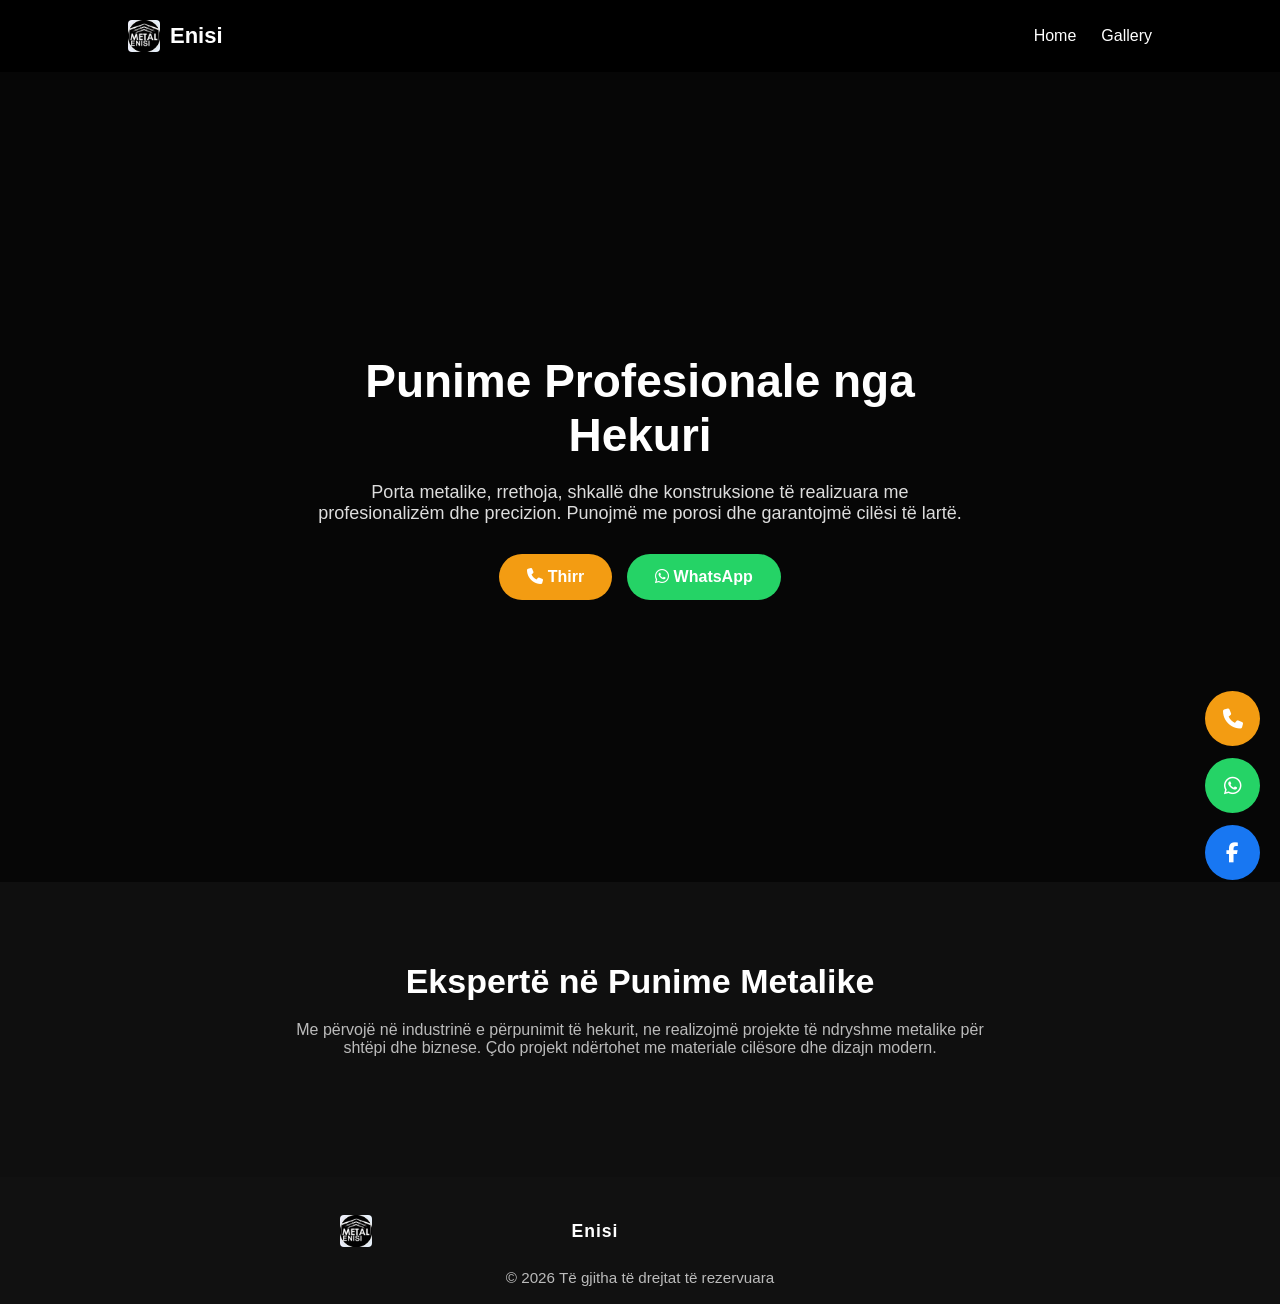
<file: index.html>
<!doctype html>
<html lang="sq">
  <head>
    <meta charset="UTF-8" />
    <meta name="viewport" content="width=device-width, initial-scale=1.0" />
    <title>Enisi Metal Works</title>
    <meta
      name="description"
      content="Punime profesionale nga hekuri - porta, rrethoja, shkallë dhe konstruksione metalike me cilësi të lartë."
    />
    <link rel="stylesheet" href="style.css" />
    <link
      rel="stylesheet"
      href="https://cdnjs.cloudflare.com/ajax/libs/font-awesome/6.5.0/css/all.min.css"
    />
    <script src="script.js" defer></script>
  </head>
  <body>
    <header class="header">
      <nav class="navbar">
        <div class="logo">
          <img src="images/logo.jpg" alt="Enisi Logo" class="footer-logo-img" />
          <span>Enisi</span>
        </div>
        <ul class="nav">
          <li><a href="index.html">Home</a></li>
          <li><a href="gallery.html">Gallery</a></li>
        </ul>
      </nav>
    </header>
    <section class="hero">
      <div class="hero-overlay"></div>
      <div class="hero-content">
        <h1>Punime Profesionale nga Hekuri</h1>
        <p>
          Porta metalike, rrethoja, shkallë dhe konstruksione të realizuara me
          profesionalizëm dhe precizion. Punojmë me porosi dhe garantojmë cilësi
          të lartë.
        </p>
        <div class="hero-buttons">
          <a href="tel:+38349873650" class="btn call">
            <i class="fa-solid fa-phone"></i> Thirr
          </a>
          <a href="https://wa.me/38349873650" class="btn whatsapp">
            <i class="fa-brands fa-whatsapp"></i> WhatsApp
          </a>
        </div>
      </div>
    </section>
    <section class="about">
      <h2>Ekspertë në Punime Metalike</h2>
      <p>
        Me përvojë në industrinë e përpunimit të hekurit, ne realizojmë projekte
        të ndryshme metalike për shtëpi dhe biznese. Çdo projekt ndërtohet me
        materiale cilësore dhe dizajn modern.
      </p>
    </section>
    <div class="floating">
      <a
        href="tel:+38349873650"
        class="float phone"
        title="Telefono: +383 49 873 650"
      >
        <i class="fa-solid fa-phone" aria-hidden="true"></i>
        <span class="sr-only">Telefono</span>
      </a>
      <a
        href="https://wa.me/38349873650"
        class="float whatsapp"
        title="WhatsApp: +383 49 873 650"
      >
        <i class="fa-brands fa-whatsapp" aria-hidden="true"></i>
        <span class="sr-only">WhatsApp</span>
      </a>
      <a
        href="https://www.facebook.com/share/18HHsq2tth/?mibextid=wwXIfr"
        class="float facebook"
        title="Facebook"
      >
        <i class="fa-brands fa-facebook-f" aria-hidden="true"></i>
        <span class="sr-only">Facebook</span>
      </a>
    </div>
    <footer class="footer">
      <div class="footer-row">
        <span class="logo"
          ><img src="images/logo.jpg" alt="Enisi Logo" class="footer-logo-img"
        /></span>
        <span class="footer-name">Enisi</span>
        <span class="footer-location">
          <iframe
            src="https://www.google.com/maps?q=38+Bazenit,+Malishev%C3%AB+24050&output=embed"
            width="120"
            height="60"
            class="footer-map"
            allowfullscreen=""
            loading="lazy"
            title="Lokacioni në Google Maps"
          ></iframe>
        </span>
      </div>
      <div class="footer-row reserved">
        &copy; 2026 Të gjitha të drejtat të rezervuara
      </div>
    </footer>
  </body>
</html>
</file>
<file: style.css>
.footer-map {
	border: 0;
	border-radius: 6px;
	margin-left: 8px;
	vertical-align: middle;
}
.footer-map {
	border: 0;
	border-radius: 6px;
	margin-left: 8px;
	vertical-align: middle;
}
/* Footer styles */
.footer {
	background: #111;
	color: #fff;
	padding: 24px 0 10px 0;
	text-align: center;
	margin-top: 40px;
}
.footer-row {
	display: flex;
	justify-content: space-between;
	align-items: center;
	gap: 18px;
	flex-wrap: wrap;
	font-size: 1.1rem;
	margin-bottom: 8px;
	width: 100%;
	max-width: 600px;
	margin-left: auto;
	margin-right: auto;
}
.footer .logo {
	display: flex;
	align-items: center;
	margin-right: 6px;
}
.footer-logo-img {
	height: 32px;
	width: auto;
	border-radius: 4px;
	object-fit: contain;
	display: block;
}
.footer .footer-name {
	font-weight: bold;
	letter-spacing: 1px;
}
.footer .footer-location {
	font-style: italic;
	display: flex;
	align-items: center;
	gap: 6px;
}
.footer-row.reserved {
	font-size: 0.95rem;
	color: #bbb;
	margin-top: 2px;
	justify-content: center;
}
*{
margin:0;
padding:0;
box-sizing:border-box;
font-family:Arial;
}

body{
background:#0f0f0f;
color:white;
}

.header{
position:sticky;
top:0;
z-index:1000;
background:#000;
}

.navbar{
display:flex;
justify-content:space-between;
align-items:center;
padding:20px 10%;
}

.logo{
font-size:22px;
font-weight:bold;
display:flex;
gap:10px;
align-items:center;
}

.nav{
display:flex;
gap:25px;
list-style:none;
}

.nav a{
text-decoration:none;
color:white;
font-weight:500;
}

.hero{
height:90vh;
background:url("https://images.unsplash.com/photo-1518709268805-4e9042af9f23") center/cover;
position:relative;
display:flex;
align-items:center;
justify-content:center;
text-align:center;
}

.hero-overlay{
position:absolute;
width:100%;
height:100%;
background:rgba(0,0,0,0.6);
}

.hero-content{
position:relative;
max-width:700px;
padding:20px;
}

.hero h1{
font-size:46px;
margin-bottom:20px;
}

.hero p{
color:#ddd;
margin-bottom:30px;
font-size:18px;
}

.hero-buttons{
display:flex;
gap:15px;
justify-content:center;
}

.btn{
padding:14px 28px;
border-radius:30px;
text-decoration:none;
color:white;
font-weight:bold;
}

.call{
background:#f39c12;
}

.whatsapp{
background:#25D366;
}

.about{
padding:80px 10%;
text-align:center;
}

.about h2{
font-size:34px;
margin-bottom:20px;
}

.about p{
color:#bbb;
max-width:700px;
margin:auto;
}

.gallery{
padding:80px 10%;
text-align:center;
}

.gallery h1{
font-size:38px;
margin-bottom:10px;
}

.gallery p{
color:#bbb;
margin-bottom:40px;
}

.grid{
display:grid;
grid-template-columns:repeat(3,1fr);
gap:20px;
}

.grid img{
width:100%;
height:250px;
object-fit:cover;
border-radius:10px;
cursor:pointer;
transition:0.4s;
}

.grid img:hover{
transform:scale(1.05);
}

.lightbox{
display:none;
position:fixed;
top:0;
left:0;
width:100%;
height:100%;
background:rgba(0,0,0,0.9);
justify-content:center;
align-items:center;
z-index:999;
}

.lightbox img{
max-width:90%;
max-height:90%;
}

.floating{
position:fixed;
bottom:20px;
right:20px;
display:flex;
flex-direction:column;
gap:12px;
z-index:9999;
}

.float{
width:55px;
height:55px;
border-radius:50%;
display:flex;
justify-content:center;
align-items:center;
color:white;
font-size:20px;
text-decoration:none;
}

.phone{
background:#f39c12;
}

.facebook{
background:#1877f2;
}

@media(max-width:768px){

.grid{
grid-template-columns:1fr;
}

.hero h1{
font-size:32px;
}

}
</file>
